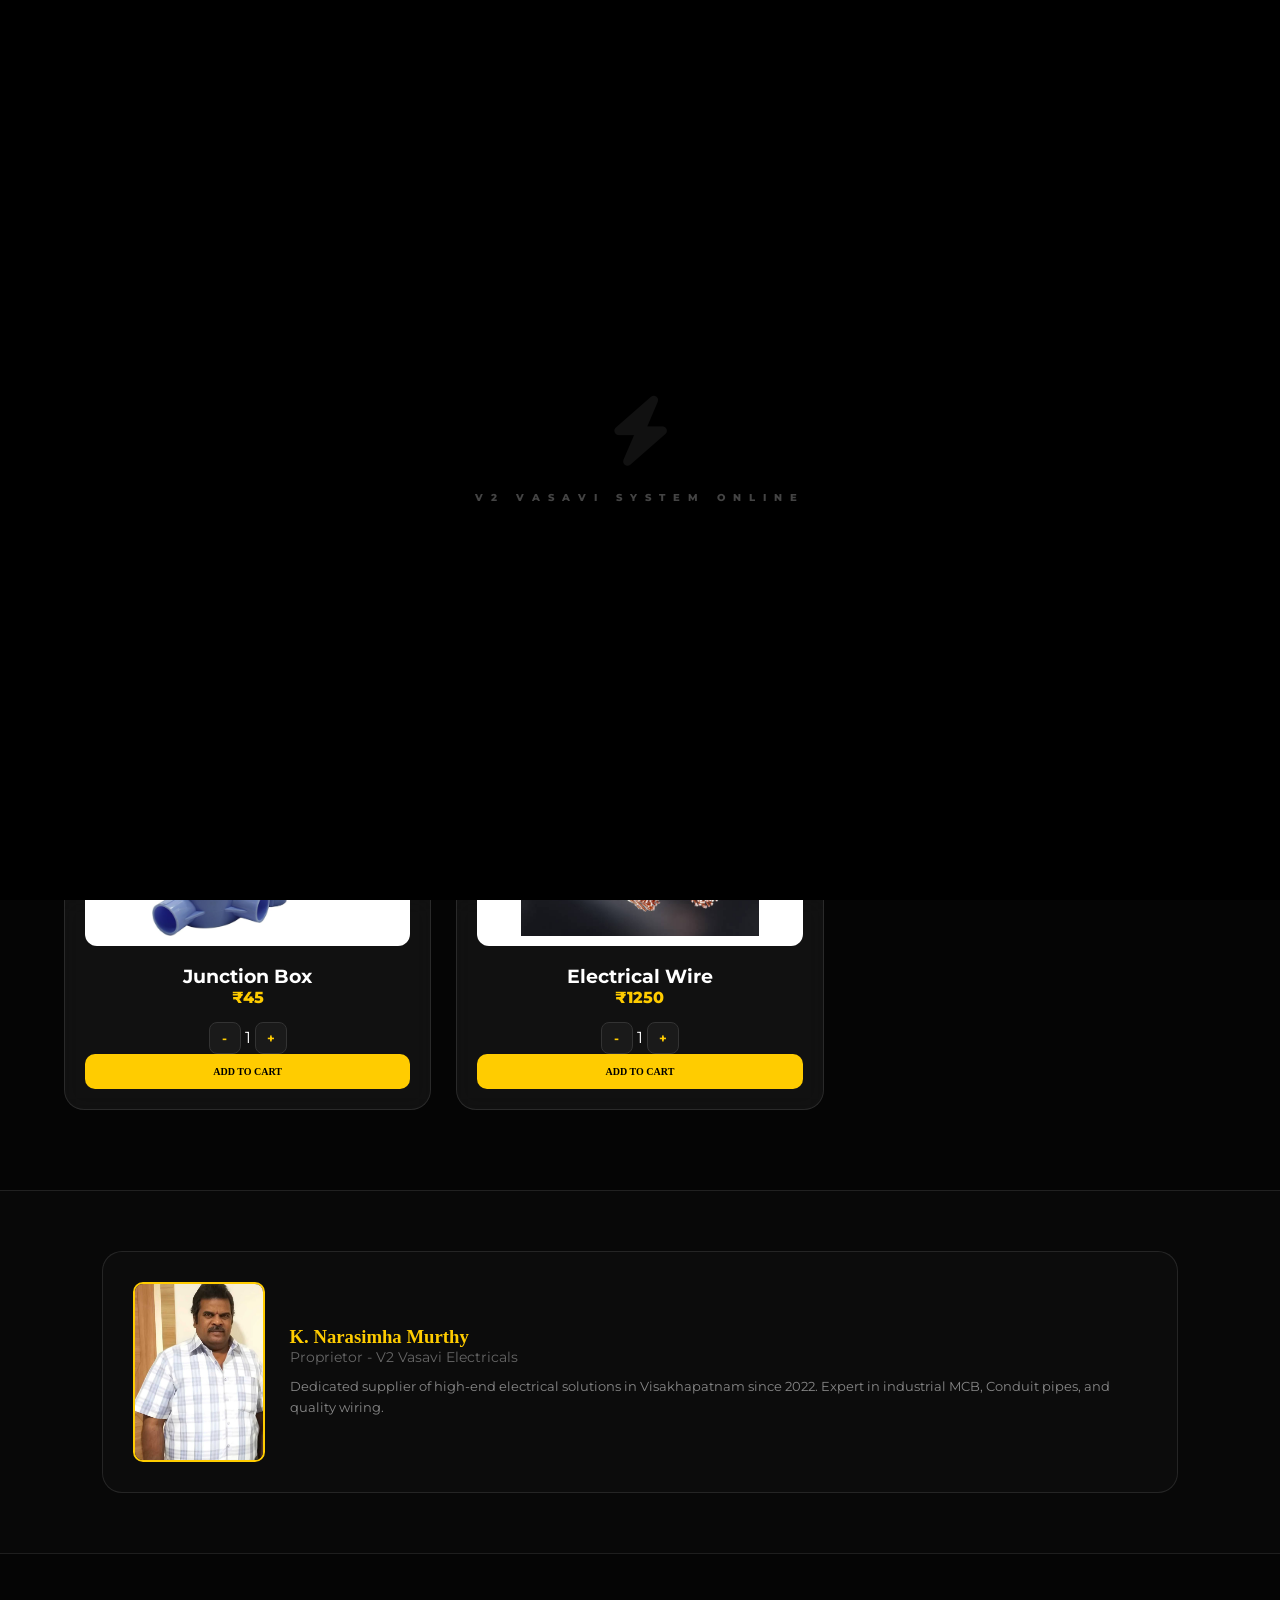
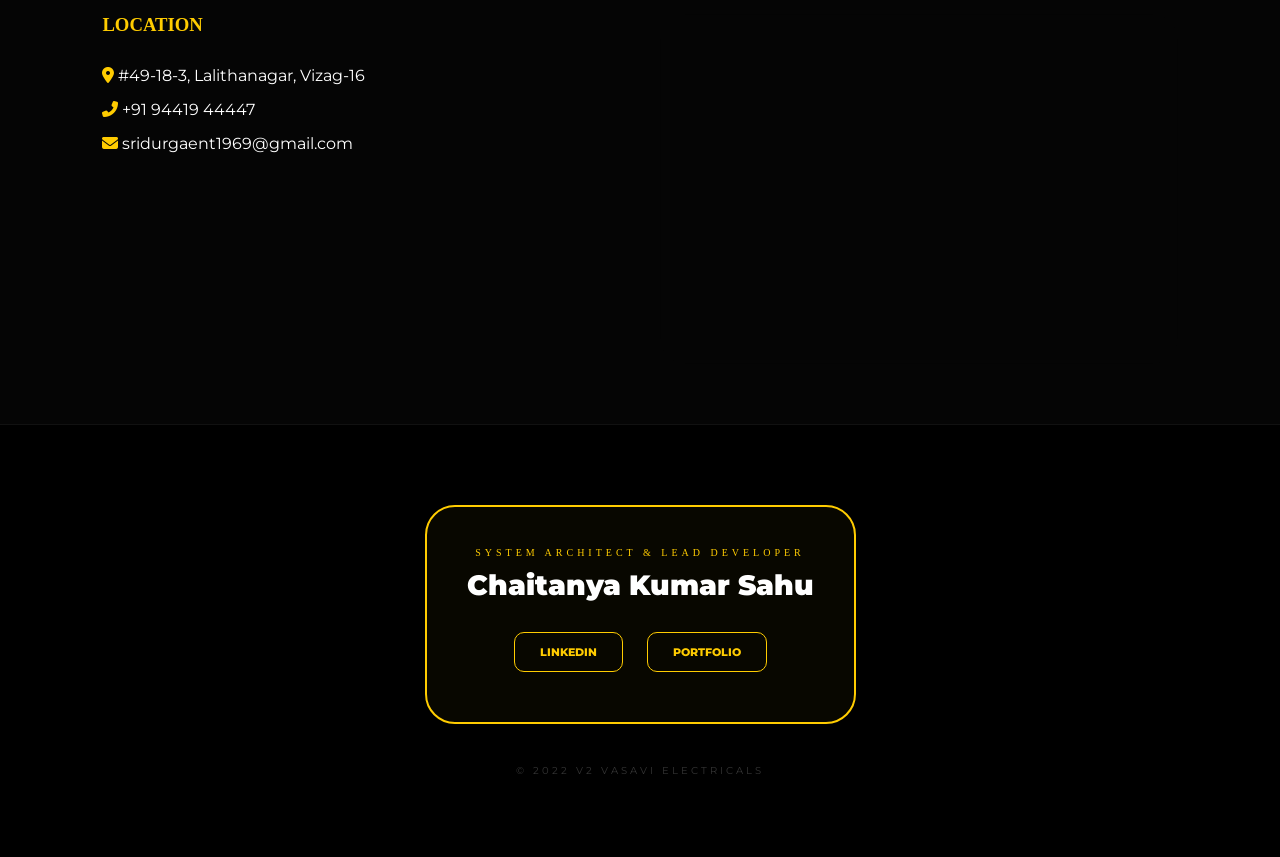
<file: index.html>
<!DOCTYPE html>
<html lang="en">
<head>
    <meta charset="UTF-8">
    <meta name="viewport" content="width=device-width, initial-scale=1.0">
    <title>V2 Vasavi Electricals | System Architect Chaitanya</title>
    <link rel="stylesheet" href="https://cdnjs.cloudflare.com/ajax/libs/font-awesome/6.4.0/css/all.min.css">
    <link href="https://fonts.googleapis.com/css2?family=Syncopate:wght@400;700&family=Montserrat:wght@300;500;800&family=Orbitron:wght@500;700&display=swap" rel="stylesheet">
    <style>
        :root { --primary: #ffcc00; --dark: #050505; --glass: rgba(255, 255, 255, 0.05); --border: rgba(255, 255, 255, 0.1); }
        * { margin: 0; padding: 0; box-sizing: border-box; font-family: 'Montserrat', sans-serif; scroll-behavior: smooth; }
        body { background: var(--dark); color: #fff; overflow-x: hidden; }

        /* --- ⚡ ANIMATED CIRCUIT BACKGROUND --- */
        #bg-canvas { position: fixed; top: 0; left: 0; z-index: -1; opacity: 0.3; }

        /* --- 🔌 VOLTAGE LOADER --- */
        #loader {
            position: fixed; width: 100%; height: 100vh; background: #000;
            display: flex; flex-direction: column; justify-content: center; align-items: center;
            z-index: 9999; transition: opacity 1s ease;
        }
        .bolt-icon { font-size: 70px; color: #111; animation: voltGlow 0.8s infinite alternate; }
        @keyframes voltGlow { from { color: #111; } to { color: var(--primary); text-shadow: 0 0 40px var(--primary); } }

        /* --- HEADER --- */
        header { padding: 10px 5%; display: flex; justify-content: space-between; align-items: center; background: rgba(0,0,0,0.95); backdrop-filter: blur(25px); position: sticky; top: 0; z-index: 1000; border-bottom: 2px solid var(--primary); gap: 15px; }
        .logo-box { display: flex; align-items: center; gap: 10px; }
        .logo-box img { height: 50px; filter: drop-shadow(0 0 5px var(--primary)); }
        .logo-box h1 { font-family: 'Syncopate', sans-serif; font-size: 14px; color: var(--primary); letter-spacing: 2px; }

        .search-container { flex-grow: 1; max-width: 400px; position: relative; }
        .search-container input { width: 100%; padding: 10px 40px; border-radius: 25px; border: 1px solid var(--border); background: #111; color: #fff; outline: none; }
        .search-container i { position: absolute; left: 15px; top: 12px; color: var(--primary); }

        .cart-trigger { position: relative; cursor: pointer; font-size: 24px; color: var(--primary); }
        .cart-badge { position: absolute; top: -10px; right: -12px; background: #ff0000; color: #fff; font-size: 10px; padding: 2px 7px; border-radius: 50%; font-weight: 800; border: 2px solid #000; }

        /* --- HERO --- */
        .hero { padding: 80px 5% 40px; text-align: center; }
        .hero h1 { font-family: 'Syncopate', sans-serif; font-size: clamp(1.8rem, 5vw, 2.8rem); margin-bottom: 15px; }
        .hero .quote { font-family: 'Orbitron', sans-serif; font-size: 1rem; color: var(--primary); text-transform: uppercase; letter-spacing: 2px; }

        /* --- FILTERING --- */
        .filter-wrap { padding: 0 5%; display: flex; gap: 12px; overflow-x: auto; margin-bottom: 20px; justify-content: center; }
        .chip { padding: 10px 20px; border: 1px solid var(--border); border-radius: 25px; font-size: 11px; cursor: pointer; transition: 0.3s; white-space: nowrap; font-family: 'Syncopate'; }
        .chip.active { background: var(--primary); color: #000; border-color: var(--primary); font-weight: bold; }

        /* --- PRODUCTS --- */
        .container { padding: 20px 5% 80px; display: grid; grid-template-columns: repeat(auto-fit, minmax(280px, 1fr)); gap: 25px; }
        .card { background: var(--glass); border: 1px solid var(--border); border-radius: 20px; padding: 20px; text-align: center; backdrop-filter: blur(10px); transition: 0.4s; }
        .card:hover { border-color: var(--primary); transform: translateY(-10px); }
        .card img { width: 100%; height: 180px; object-fit: contain; background: #fff; border-radius: 12px; margin-bottom: 15px; padding: 10px; }
        
        .qty-row { display: flex; justify-content: center; align-items: center; gap: 12px; margin-bottom: 15px; }
        .qty-btn { background: #1a1a1a; border: 1px solid #333; color: var(--primary); width: 32px; height: 32px; border-radius: 8px; cursor: pointer; font-weight: bold; }
        .add-btn { width: 100%; padding: 12px; background: var(--primary); color: #000; border: none; border-radius: 10px; font-weight: 800; cursor: pointer; font-family: 'Syncopate'; font-size: 10px; }

        /* --- 👤 PROPRIETOR --- */
        .owner-section { padding: 60px 8%; background: #080808; display: flex; flex-wrap: wrap; gap: 50px; align-items: center; border-top: 1px solid var(--border); }
        .owner-card { display: flex; gap: 25px; align-items: center; background: rgba(255,255,255,0.02); padding: 30px; border-radius: 20px; border: 1px solid var(--border); flex: 1; min-width: 320px; }
        .owner-card img { width: 140px; height: 180px; object-fit: cover; border-radius: 10px; border: 2px solid var(--primary); }

        /* --- 📍 CONTACT & MAP --- */
        .contact-wrap { padding: 60px 8%; display: grid; grid-template-columns: repeat(auto-fit, minmax(300px, 1fr)); gap: 40px; background: #050505; border-top: 1px solid var(--border); }
        .map-box { border-radius: 25px; overflow: hidden; border: 1px solid var(--border); height: 350px; filter: grayscale(1) invert(1); }

        /* --- 📦 ADVANCED CART PANEL --- */
        .cart-panel { position: fixed; top: 0; right: -100%; width: 400px; height: 100%; background: #0a0a0a; z-index: 2000; transition: 0.5s; padding: 30px; border-left: 2px solid var(--primary); box-shadow: -20px 0 50px #000; }
        .cart-panel.active { right: 0; }
        .cart-header { display: flex; justify-content: space-between; align-items: center; margin-bottom: 30px; border-bottom: 1px solid #222; padding-bottom: 15px; }
        .cart-items { height: 65%; overflow-y: auto; margin-bottom: 20px; }
        
        .cart-item { display: flex; justify-content: space-between; align-items: center; margin-bottom: 15px; padding: 15px; background: #111; border-radius: 12px; border: 1px solid #222; }
        .cart-item-controls { display: flex; align-items: center; gap: 10px; margin-top: 5px; }
        .cart-qty-btn { background: #222; border: 1px solid #444; color: var(--primary); width: 28px; height: 28px; border-radius: 5px; cursor: pointer; font-size: 12px; }
        .del-btn { color: #ff4d4d; cursor: pointer; font-size: 18px; margin-left: 15px; }

        /* --- FOOTER --- */
        footer { padding: 80px 8%; background: #000; text-align: center; border-top: 1px solid #111; }
        .dev-spotlight { border: 2px solid var(--primary); padding: 40px; border-radius: 30px; display: inline-block; background: rgba(255,204,0,0.03); }
        .dev-btn { display: inline-block; margin: 10px; padding: 12px 25px; border: 1px solid var(--primary); color: var(--primary); text-decoration: none; border-radius: 10px; font-weight: 800; font-size: 11px; transition: 0.3s; }
        .dev-btn:hover { background: var(--primary); color: #000; }

        @media (max-width: 600px) { .cart-panel { width: 100%; } }
    </style>
</head>
<body onload="initApp()">

<canvas id="bg-canvas"></canvas>

<div id="loader">
    <i class="fas fa-bolt bolt-icon"></i>
    <p style="margin-top:25px; letter-spacing: 8px; font-weight: 800; font-size: 10px; color: #444;">V2 VASAVI SYSTEM ONLINE</p>
</div>

<header>
    <div class="logo-box"><img src="logo.jpg" alt="V2"><h1>V2 VASAVI</h1></div>
    <div class="search-container">
        <i class="fas fa-search"></i>
        <input type="text" id="search" placeholder="Search MCB, Sockets..." onkeyup="searchProducts()">
    </div>
    <div class="cart-trigger" onclick="toggleCart(true)"><i class="fas fa-shopping-cart"></i><span class="cart-badge" id="cartCount">0</span></div>
</header>

<section class="hero">
    <h1>CURRENT OF <span style="color:var(--primary)">QUALITY.</span></h1>
    <span class="quote">"Lighting Futures, Empowering Homes."</span>
</section>

<div class="filter-wrap">
    <div class="chip active" onclick="filterCat('all', this)">All Items</div>
    <div class="chip" onclick="filterCat('MCB', this)">MCB Units</div>
    <div class="chip" onclick="filterCat('Switch', this)">Switches</div>
    <div class="chip" onclick="filterCat('Fittings', this)">PVC Fittings</div>
</div>

<div class="container" id="grid"></div>

<section class="owner-section">
    <div class="owner-card">
        <img src="uncle.jpg" alt="K. Narasimha Murthy">
        <div>
            <h3 style="font-family:'Syncopate'; color:var(--primary);">K. Narasimha Murthy</h3>
            <p style="color: #666; font-size: 14px; margin-bottom: 10px;">Proprietor - V2 Vasavi Electricals</p>
            <p style="color: #888; font-size: 13px; line-height: 1.6;">Dedicated supplier of high-end electrical solutions in Visakhapatnam since 2022. Expert in industrial MCB, Conduit pipes, and quality wiring.</p>
        </div>
    </div>
</section>

<section class="contact-wrap">
    <div>
        <h3 style="font-family:'Syncopate'; color:var(--primary); margin-bottom:30px;">LOCATION</h3>
        <p style="margin-bottom:15px;"><i class="fas fa-map-marker-alt" style="color:var(--primary);"></i> #49-18-3, Lalithanagar, Vizag-16</p>
        <p style="margin-bottom:15px;"><i class="fas fa-phone-alt" style="color:var(--primary);"></i> +91 94419 44447</p>
        <p><i class="fas fa-envelope" style="color:var(--primary);"></i> sridurgaent1969@gmail.com</p>
    </div>
    <div class="map-box">
        <iframe src="https://www.google.com/maps/embed?pb=!1m18!1m12!1m3!1d3800.228549110419!2d83.29824637500336!3d17.733738983216393!2m3!1f0!2f0!3f0!3m2!1i1024!2i768!4f13.1!3m3!1m2!1s0x3a39433db9f909ef%3A0xc3922384f02f9fb9!2sLalitha%20Nagar%2C%20Visakhapatnam%2C%20Andhra%20Pradesh%20530016!5e0!3m2!1sen!2sin!4v1709640000000!5m2!1sen!2sin" width="100%" height="100%" style="border:0;" allowfullscreen="" loading="lazy"></iframe>
    </div>
</section>

<div id="cartPanel" class="cart-panel">
    <div class="cart-header">
        <h2 style="font-family:'Syncopate'; color:var(--primary); font-size: 18px;">ACTIVE CART</h2>
        <i class="fas fa-times" onclick="toggleCart(false)" style="cursor:pointer; font-size:24px; color:#555;"></i>
    </div>
    <div id="cartItems" class="cart-items"></div>
    <div id="total" style="font-size: 22px; font-weight: bold; margin: 20px 0; border-top: 1px solid #333; padding-top: 20px; color:var(--primary);">Total: ₹0</div>
    <button class="add-btn" style="background:#25d366; color:#fff;" onclick="checkout()">ORDER ON WHATSAPP</button>
</div>

<footer>
    <div class="dev-spotlight">
        <p style="font-family:'Syncopate'; color:var(--primary); font-size:10px; letter-spacing:4px; margin-bottom:10px;">SYSTEM ARCHITECT & LEAD DEVELOPER</p>
        <h2 style="font-size:28px; font-weight:900; margin-bottom:20px;">Chaitanya Kumar Sahu</h2>
        <div class="dev-links">
            <a href="https://www.linkedin.com/in/chaitanya-kumar-sahu" target="_blank" class="dev-btn">LINKEDIN</a>
            <a href="https://chaitanya-kumar-sahu-portifolio.netlify.app/" target="_blank" class="dev-btn">PORTFOLIO</a>
        </div>
    </div>
    <p style="margin-top:40px; opacity:0.2; font-size:10px; letter-spacing:3px;">© 2022 V2 VASAVI ELECTRICALS</p>
</footer>

<script>
    const products = [
        { id: 1, cat: 'MCB', name: 'Precision MCB', price: 450, img: 'mcb.jpg' },
        { id: 2, cat: 'Switch', name: 'Modular Socket', price: 85, img: 'socket.jpg' },
        { id: 3, cat: 'Fittings', name: 'PVC Conduit Pipe', price: 120, img: 'pipe.jpg' },
        { id: 4, cat: 'Fittings', name: 'Junction Box', price: 45, img: 'junction.jpg' },
        { id: 5, cat: 'Switch', name: 'Electrical Wire', price: 1250, img: 'wire.jpg' }
    ];
    let cart = {};

    function initApp() {
        renderGrid(products);
        initParticles();
        setTimeout(() => { document.getElementById('loader').style.opacity = '0'; setTimeout(() => document.getElementById('loader').style.display = 'none', 1000); }, 2000);
    }

    function renderGrid(data) {
        document.getElementById('grid').innerHTML = data.map(p => `
            <div class="card">
                <img src="${p.img}" onerror="this.src='https://via.placeholder.com/300x200?text=V2+Item'">
                <h3>${p.name}</h3>
                <p style="color:var(--primary); font-weight:800; margin-bottom:15px;">₹${p.price}</p>
                <div class="qty-controls">
                    <button class="qty-btn" onclick="updateQty(${p.id},-1)">-</button>
                    <span id="qty-${p.id}">1</span>
                    <button class="qty-btn" onclick="updateQty(${p.id},1)">+</button>
                </div>
                <button class="add-btn" onclick="addToCart(${p.id})">ADD TO CART</button>
            </div>
        `).join('');
    }

    function updateQty(id, d) { 
        let e=document.getElementById('qty-'+id); 
        let v=parseInt(e.innerText)+d; 
        if(v >= 1) e.innerText = v; 
    }

    function addToCart(id) {
        let q=parseInt(document.getElementById('qty-'+id).innerText);
        let p=products.find(x=>x.id===id);
        if(cart[id]) cart[id].qty += q;
        else cart[id] = {...p, qty: q};
        renderCart(); toggleCart(true);
    }

    // New Function: Cart Update (+ / -)
    function editCartQty(id, d) {
        if(cart[id]) {
            cart[id].qty += d;
            if(cart[id].qty <= 0) delete cart[id];
            renderCart();
        }
    }

    function deleteFromCart(id) {
        delete cart[id];
        renderCart();
    }

    function renderCart() {
        let keys=Object.keys(cart), t=0;
        document.getElementById('cartCount').innerText = keys.length;
        const container = document.getElementById('cartItems');
        
        if(keys.length === 0) {
            container.innerHTML = '<p style="text-align:center; color: #444; margin-top: 50px;">Empty Cart</p>';
            document.getElementById('total').innerText = "Total: ₹0";
            return;
        }

        container.innerHTML = keys.map(k => {
            t += cart[k].price * cart[k].qty;
            return `
                <div class="cart-item">
                    <div>
                        <div style="font-weight:bold; font-size:13px;">${cart[k].name}</div>
                        <div class="cart-item-controls">
                            <button class="cart-qty-btn" onclick="editCartQty(${k}, -1)">-</button>
                            <span style="font-size:12px; font-weight:800; min-width:20px; text-align:center;">${cart[k].qty}</span>
                            <button class="cart-qty-btn" onclick="editCartQty(${k}, 1)">+</button>
                            <span style="font-size:10px; color:#555;">Pcs</span>
                        </div>
                    </div>
                    <div style="display:flex; align-items:center;">
                        <div style="font-weight:800; color:var(--primary); font-size:14px;">₹${cart[k].price * cart[k].qty}</div>
                        <i class="fas fa-trash-alt del-btn" onclick="deleteFromCart(${k})"></i>
                    </div>
                </div>
            `;
        }).join('');
        document.getElementById('total').innerText = "Total: ₹" + t;
    }

    function toggleCart(s) { document.getElementById('cartPanel').classList.toggle('active', s); }

    function filterCat(cat, el) {
        document.querySelectorAll('.chip').forEach(c => c.classList.remove('active'));
        el.classList.add('active');
        renderGrid(cat === 'all' ? products : products.filter(p => p.cat === cat));
    }

    function searchProducts() {
        let val = document.getElementById('search').value.toLowerCase();
        renderGrid(products.filter(p => p.name.toLowerCase().includes(val)));
    }

    function checkout() {
        let items=Object.keys(cart); if(!items.length) return;
        let m = "*Order from V2 Vasavi website*:\n" + items.map(k=>`- ${cart[k].name} [${cart[k].qty} Pcs]`).join("\n");
        window.open("https://wa.me/919441944447?text=" + encodeURIComponent(m));
    }

    function initParticles() {
        const c=document.getElementById('bg-canvas'), x=c.getContext('2d');
        c.width=window.innerWidth; c.height=window.innerHeight;
        let p=[]; for(let i=0;i<70;i++) p.push({x:Math.random()*c.width, y:Math.random()*c.height, vx:Math.random()-0.5, vy:Math.random()-0.5});
        function draw() {
            x.clearRect(0,0,c.width,c.height); x.fillStyle="#ffcc00";
            p.forEach((a, i) => {
                a.x+=a.vx; a.y+=a.vy; if(a.x<0||a.x>c.width) a.vx*=-1; if(a.y<0||a.y>c.height) a.vy*=-1;
                x.beginPath(); x.arc(a.x, a.y, 1, 0, 7); x.fill();
                for(let j=i+1; j<p.length; j++) {
                    let d = Math.hypot(a.x-p[j].x, a.y-p[j].y);
                    if(d<150) { x.strokeStyle=`rgba(255,204,0,${1-d/150})`; x.lineWidth=0.5; x.beginPath(); x.moveTo(a.x,a.y); x.lineTo(p[j].x,p[j].y); x.stroke(); }
                }
            });
            requestAnimationFrame(draw);
        } draw();
    }
</script>
</body>
</html>
</file>
